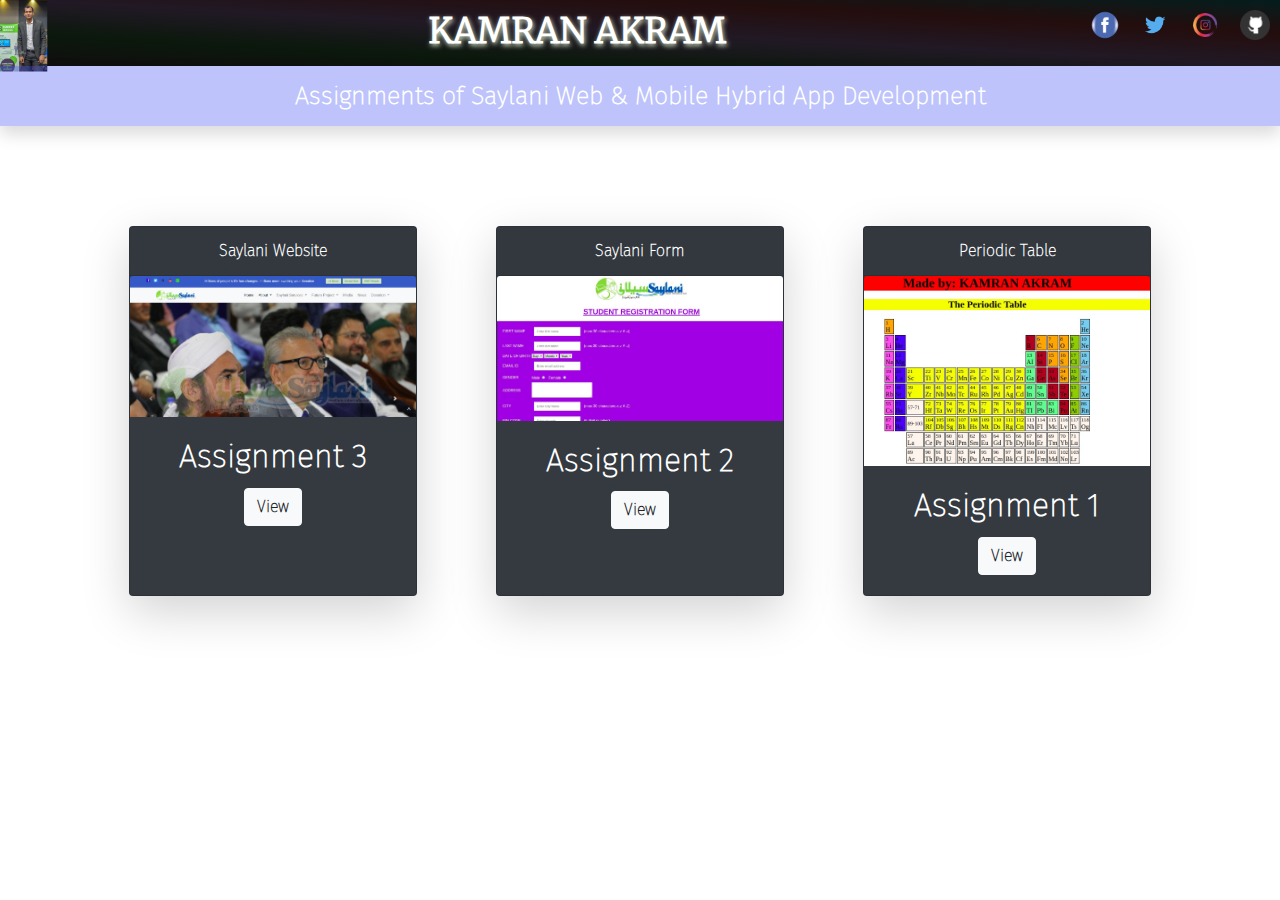
<file: Saylani/index.html>
<!DOCTYPE html>
<html lang="en">

<head>
    <meta charset="UTF-8">
    <meta name="viewport" content="width=device-width, initial-scale=1.0">
    <title>Kamran Akram</title>
    <link rel="stylesheet" href="style.css">
    <link rel="stylesheet" href="responsive.css">
    <link rel="stylesheet" href="bootstrap-4.4.1-dist/css/bootstrap.min.css">
    <link href="https://fonts.googleapis.com/css2?family=Baloo+Bhaina+2:wght@600&display=swap" rel="stylesheet">

</head>

<body>
    <div id="bg">
        <nav id="navbar">
            <div id="logo">
               <a href="images/logos/logo.png"><img src="images/logos//Kamran.jpg" alt="Kamran Akram"></a> 
            </div>

            <div id="name">
                <h1>KAMRAN AKRAM</h1>
            </div>




            <div id="links">
                <ul class="st">
                    <li><a href="https://www.facebook.com/kamranakram.iqra"><img src="images/logos//fb.png" alt="FB"></a> </li>
                    <li><a href="https://twitter.com/kamranakram72"><img src="images/logos//twitter_logo.png" alt="TWITTER"></a></li>        
                    <li><a href="https://www.instagram.com/kamranakram72/"><img src="images/logos//insta.png" alt="INSTAGRAM"></a></li>
                    <li><a href="https://github.com/Kamran-Akram"><img src="images/logos/git.webp" alt="GITHUB"></a></li>
                </ul>
            </div>
        </nav>
    </div>


    <div id="contentcards">


        <div id="allassignment">
            <h1 class="shadow position-sticky text-xl-center text-white ">Assignments of Saylani Web & Mobile Hybrid App Development</h1>

        </div>




        <div id="cards">

            <div class="card hovercard shadow-lg text-white text-center rounded font-weight-bold bg-dark mb-3" style="width: 18rem;">
                <div class="card-header">Saylani Website</div>
                <img src="images/saylani Website .jpg" class="card-img-top" alt="...">
                <div class="card-body">
                    <h5 class="card-title font-weight-bold h2">Assignment 3</h5>

                    <a href="Assignments/Assignment-3/index.html"
                        class="btn btn-light font-weight-bolder">View</a>
                </div>
            </div>

            <div class="card hovercard shadow-lg text-white text-center rounded  font-weight-bold bg-dark mb-3" style="width: 18rem;">
                <div class="card-header">Saylani Form</div>
                <img src="images/02.jpg" class="card-img-top" alt="...">
                <div class="card-body">
                    <h5 class="card-title font-weight-bold h2">Assignment 2</h5>

                    <a href="Assignments/assignment-2/index.html"
                        class="btn btn-light font-weight-bolder">View</a>
                </div>
            </div>

            <div class="card hovercard shadow-lg  text-white text-center rounded font-weight-bold bg-dark mb-3" style="width: 18rem;">
                <div class="card-header">Periodic Table</div>
                <img src="images/01.jpg" class="card-img-top" alt="...">
                <div class="card-body">
                    <h5 class="card-title font-weight-bold h2">Assignment 1</h5>

                    <a href="Assignments/assignment-1/table.html"
                        class="btn btn-light font-weight-bolder">View</a>
                </div>
            </div>


            </div>



        </div>

        <script src="https://code.jquery.com/jquery-3.4.1.slim.min.js"
            integrity="sha384-J6qa4849blE2+poT4WnyKhv5vZF5SrPo0iEjwBvKU7imGFAV0wwj1yYfoRSJoZ+n"
            crossorigin="anonymous"></script>
        <script src="https://cdn.jsdelivr.net/npm/popper.js@1.16.0/dist/umd/popper.min.js"
            integrity="sha384-Q6E9RHvbIyZFJoft+2mJbHaEWldlvI9IOYy5n3zV9zzTtmI3UksdQRVvoxMfooAo"
            crossorigin="anonymous"></script>
        <script src="https://stackpath.bootstrapcdn.com/bootstrap/4.4.1/js/bootstrap.min.js"
            integrity="sha384-wfSDF2E50Y2D1uUdj0O3uMBJnjuUD4Ih7YwaYd1iqfktj0Uod8GCExl3Og8ifwB6"
            crossorigin="anonymous"></script>


</body>

</html>
</file>
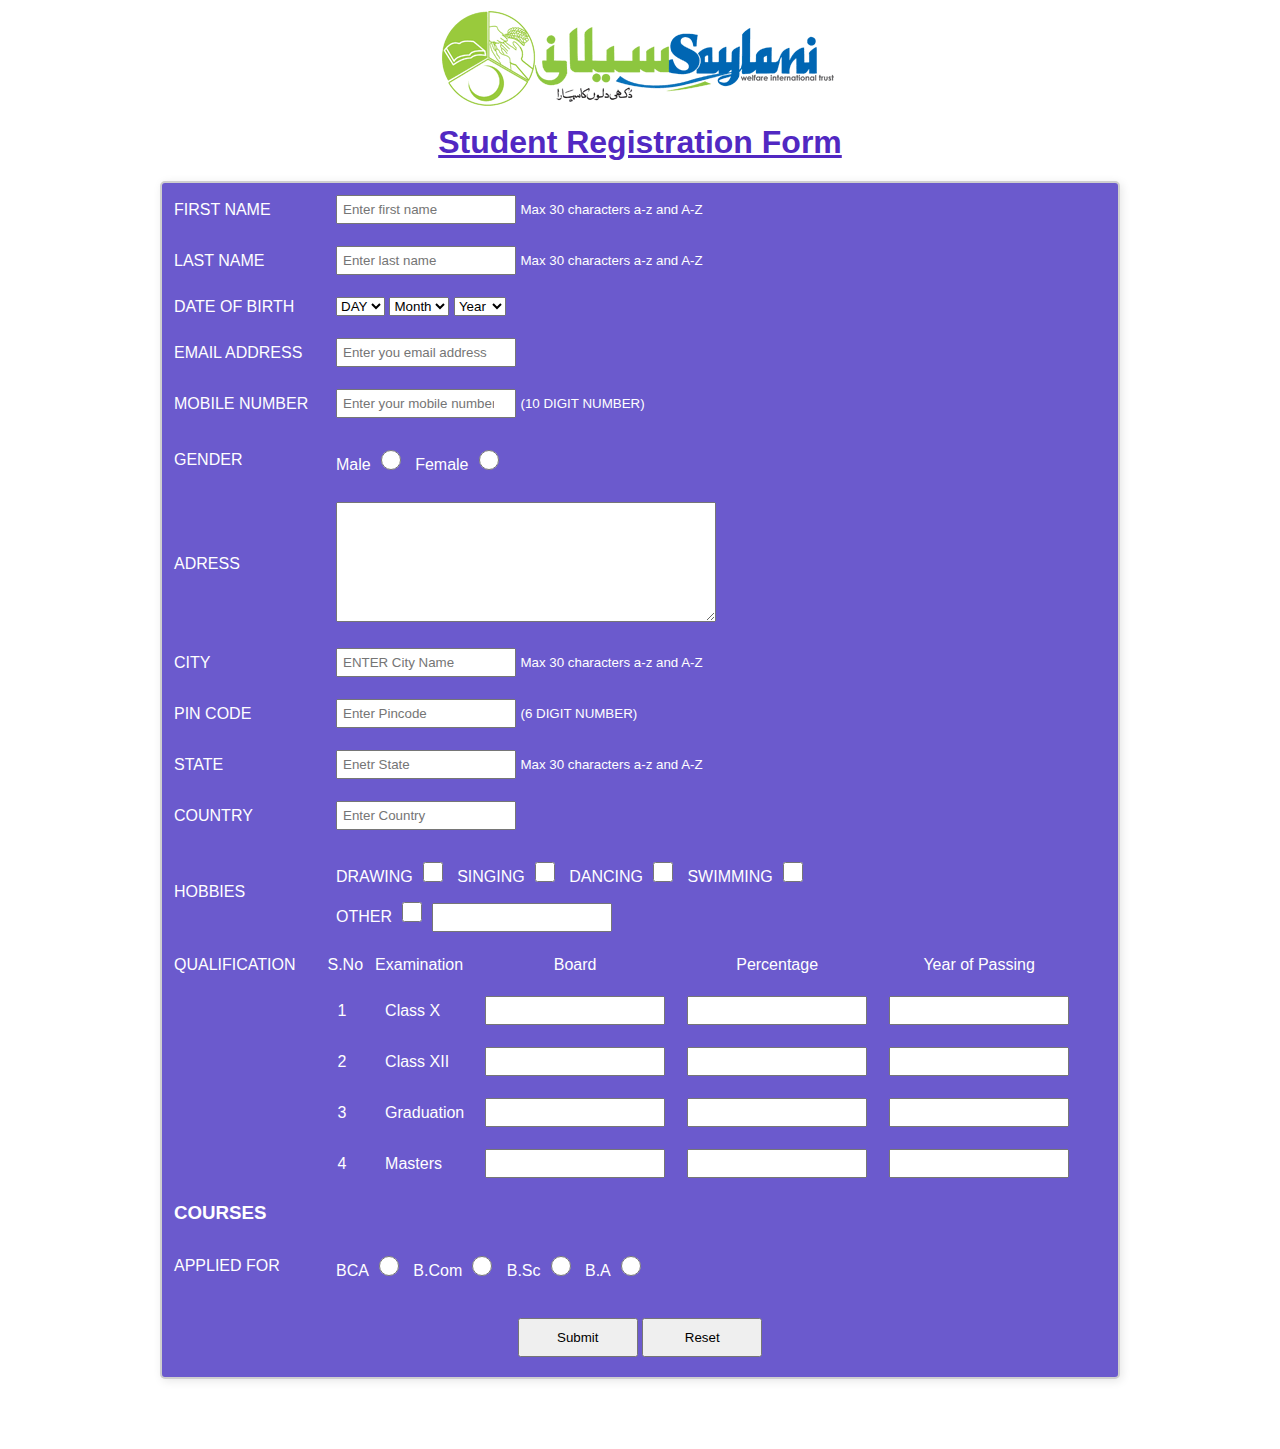
<file: Saylani/Assignments/assignment-2/index.html>
<!DOCTYPE html>
<html lang="en">

<head>
  <meta charset="UTF-8">
  <meta name="viewport" content="width=device-width, initial-scale=1.0">
  <title>Assignment 2</title>
  <link rel="stylesheet" href="style.css">
</head>

<body>
  <div class="maincontent">
    <header>
      <img src="images/saylani_logo.png" alt="logo">
      <div id="firstheading">
        <h1>Student Registration Form</h1>
      </div>

    </header>
    <section>

      <div class="mainSection">

        <form action="submit.html">
          <table>


            <tr>
              <td><label for="First name">FIRST NAME</label></td>
              <td><input type="text" placeholder="Enter first name" pattern="[a-zA-Z]*"
                  oninvalid="setCustomValidity('Please enter on alphabets only. ')" maxlength="30" size="30">
                <small>Max 30 characters a-z and A-Z</small></td>
            </tr>



            <tr>
              <td><label for="Last Name">LAST NAME</label></td>
              <td><input type="text" placeholder="Enter last name" pattern="[a-zA-Z]+"
                  oninvalid="setCustomValidity('Please enter on alphabets only. ')" maxlength="30" size="30">
                <small>Max 30 characters a-z and A-Z</small></td>
            </tr>



            <tr>
              <td><label for="Date Of Birth">DATE OF BIRTH</label></td>
              <td> <select name="" id="">
                <option value="">DAY</option>
                <option value="1">1</option>
                <option value="2">2</option>
                <option value="3">3</option>
                <option value="4">4</option>
                <option value="5">5</option>
                <option value="6">6</option>
                <option value="7">7</option>
                <option value="8">8</option>
                <option value="9">9</option>
                <option value="10">10</option>
                <option value="11">11</option>
                <option value="12">12</option>
                <option value="13">13</option>
                <option value="14">14</option>
                <option value="15">15</option>
                <option value="16">16</option>
                <option value="17">17</option>
                <option value="18">18</option>
                <option value="19">19</option>
                <option value="20">20</option>
                <option value="21">21</option>
                <option value="22">22</option>
                <option value="23">23</option>
                <option value="24">24</option>
                <option value="25">25</option>
                <option value="26">26</option>
                <option value="27">27</option>
                <option value="28">28</option>
                <option value="29">29</option>
                <option value="30">30</option>
                <option value="31">31</option>
                </select>
                <select name="" id="">
                  <option value="">Month</option>
                  <option value="">Jan</option>
                  <option value="">Fab</option>
                  <option value="">Mar</option>
                  <option value="">Apr</option>
                  <option value="">May</option>
                  <option value="">Jun</option>
                  <option value="">July</option>
                  <option value="">Aug</option>
                  <option value="">Sep</option>
                  <option value="">Oct</option>
                  <option value="">Nov</option>
                  <option value="">Dec</option>
                </select>
                <select name="" id="">
                  <option value="">Year</option>
                  <option value="">2020</option>
                  <option value="">2019</option>
                  <option value="">2017</option>
                  <option value="">2016</option>
                  <option value="">2015</option>
                  <option value="">2014</option>
                  <option value="">2013</option>
                  <option value="">2012</option>
                  <option value="">2011</option>
                  <option value="">2010</option>
                  <option value="">2009</option>
                  <option value="">2008</option>
                  <option value="">2007</option>
                  <option value="">2006</option>
                  <option value="">2005</option>
                  <option value="">2004</option>
                  <option value="">2003</option>
                  <option value="">2002</option>
                  <option value="">2001</option>
                  <option value="">2000</option>
                </select>
              </td>
            </tr>

            <tr>
              <td><label for="Email">EMAIL ADDRESS</label></td>
              <td><input type="Email" placeholder="Enter you email address">
              </td>
            </tr>

            <tr>
              <td><label for="MOBILE NUMBER">MOBILE NUMBER</label></td>
              <td><input type="number" placeholder="Enter your mobile number" onKeyPress="if(this.value.length==10) return false;">
                <small>(10 DIGIT NUMBER)</small></td>
            </tr>

            <tr>
              <td><label for="GENDER">GENDER</label></td>
              <td>
                <lable>Male</lable><input type="radio" name="GENDER" id="male">
                <lable>Female</lable><input type="radio" name="GENDER" id="female">
              </td>
            </tr>

            <tr>
              <td><label for="ADRESS">ADRESS</label></td>
              <td><textarea></textarea></td>
            </tr>

            <tr>
              <td><label for="CITY">CITY</label></td>
              <td><input type="text" placeholder="ENTER City Name" maxlength="30" size="30">
                <small>Max 30 characters a-z and A-Z</small></td>
            </tr>

            <tr>
              <td><label for="PIN CODE">PIN CODE</label></td>
              <td><input type="number" placeholder="Enter Pincode" onKeyPress="if(this.value.length==6) return false;">
                <small>(6 DIGIT NUMBER)</small></td>
            </tr>

            <tr>
              <td><label for="STATE">STATE</label></td>
              <td><input type="text" placeholder="Enetr State" maxlength="30" size="30">
                <small>Max 30 characters a-z and A-Z</small></td>
            </tr>

            <tr>
              <td><label for="COUNTRY">COUNTRY</label></td>
              <td><input type="text" placeholder="Enter Country"></td>
            </tr>

            <tr>
              <td><label for="HOBBIES">HOBBIES</label></td>
              <td><label for="DRAWING">DRAWING</label><input type="checkbox">
                <label for="sINGING">SINGING</label><input type="checkbox">
                <label for="DANCING">DANCING</label><input type="checkbox">
                <label for="SWIMMING">SWIMMING</label><input type="checkbox"><br>
                <label for="OTHER">OTHER</label><input type="checkbox"><input type="text"></td>
            </tr>

            <table class="qaulTable">
              <tr align="center">
                <td rowspan="5" style="left:0px; vertical-align:top;"><label>QUALIFICATION</label>

                <td align="left">S.No </td>
                <td align="left">Examination</td>
                <td>Board</td>
                <td>Percentage</td>
                <td>Year of Passing</td>
              </tr>
              <tr>
                <td>1</td>
                <td>Class X</td>
                <td><input type="text"></td>
                <td><input type="text"></td>
                <td><input type="text"></td>
              </tr>
              <tr>
                <td>2</td>
                <td>Class XII</td>
                <td><input type="text"></td>
                <td><input type="text"></td>
                <td><input type="text"></td>
              </tr>
              <tr>
                <td>3</td>
                <td>Graduation</td>
                <td><input type="text"></td>
                <td><input type="text"></td>
                <td><input type="text"></td>
              </tr>
              <tr>
                <td>4</td>
                <td>Masters</td>
                <td><input type="text"></td>
                <td><input type="text"></td>
                <td><input type="text"></td>
              </tr>
            </table>
            <table>
              <tr>
                <td>
                  <h3>COURSES</h3>
                </td>
              </tr>
              <tr>
                <td><label for="APPLIED FOR">APPLIED FOR</label></td>
                <td><label for="DRAWING">BCA</label><input type="radio"  name="APPLIED FOR">
                  <label for="SINGING">B.Com</label><input type="radio"  name="APPLIED FOR">
                  <label for="DANCING">B.Sc</label><input type="radio"  name="APPLIED FOR">
                  <label for="SWIMMING">B.A</label><input type="radio"  name="APPLIED FOR">
                </td>
              </tr>
            </table>
            <div class="form-Btns">
              <input type="submit">
              <input type="reset">
            </div>
        </form>
      </div>
    </section>

  </div>

  

</body>

</html>
</file>
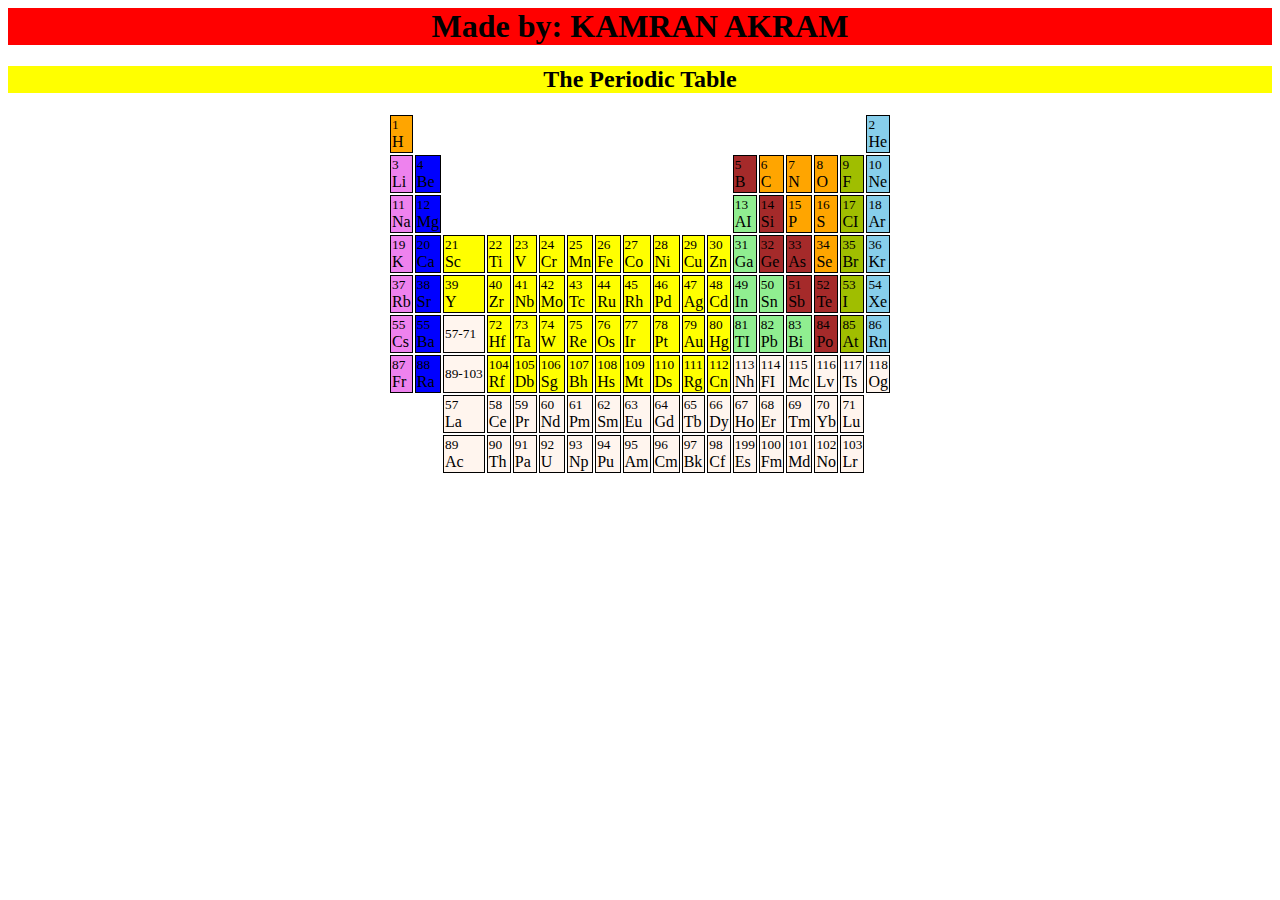
<file: Saylani/Assignments/assignment-1/table.html>
<html>

<head>
    <style> h1 {
        background-color: red};
        
        
        </style>

<style> h2 {
    background-color: yellow}; 
    
    
    </style>
    
    <h1 align="center"> Made by: KAMRAN AKRAM </h1>



    <!-- <title> PeriodicTable</title> -->
    <h2 align="center"> The Periodic Table </h2>



</head>

<body>
    <center>
        <table border="0">
            <tr>
                <td style="border: 1px solid black;"bgcolor="Orange" id="H" onclick="CallId(id);" class="type3"><sub>1</sub></br> H </td>
                <td colspan="16" class="stype1"></td>
                <td style="border: 1px solid black;"bgcolor="skyblue" id="He" onclick="CallId(id);" class="type10"><sub>2</sub></br> He </td>
            </tr>
            <tr>
                <td style="border: 1px solid black;"bgcolor="violet" id="Li" onclick="CallId(id);" class="type4"><sub>3</sub></br> Li </td>
                <td style="border: 1px solid black;"bgcolor="Blue" id="Be" onclick="CallId(id);" class="type5"><sub>4</sub></br> Be </td>
                <td colspan="10" class="stype1"></td>
                <td style="border: 1px solid black;"bgcolor="brown" id="B" onclick="CallId(id);" class="type9"><sub>5</sub></br> B </td>
                <td style="border: 1px solid black;"bgcolor="orange" id="C" onclick="CallId(id);" class="type3"><sub>6</sub></br> C </td>
                <td style="border: 1px solid black;"bgcolor="orange" id="N" onclick="CallId(id);" class="type3"><sub>7</sub></br> N </td>
                <td style="border: 1px solid black;"bgcolor="orange" id="O" onclick="CallId(id);" class="type3"><sub>8</sub></br> O </td>
                <td style="border: 1px solid black;"bgcolor="amber" id="F" onclick="CallId(id);" class="type10"><sub>9</sub></br> F </td>
                <td style="border: 1px solid black;"bgcolor="skyblue" id="Ne" onclick="CallId(id);" class="type6"><sub>10</sub></br> Ne </td>
            </tr>
            <tr>
                <td style="border: 1px solid black;"bgcolor="violet" id="Na" onclick="CallId(id);" class="type4"><sub>11</sub> </br> Na </td>
                <td style="border: 1px solid black;"bgcolor="Blue" id="Mg" onclick="CallId(id);" class="type5"><sub>12</sub> </br> Mg </td>
                <td colspan="10" class="stype1"></td>
                <td style="border: 1px solid black;"bgcolor="lightgreen" id="Al" onclick="CallId(id);" class="type2"><sub>13</sub> </br> AI </td>
                <td style="border: 1px solid black;"bgcolor="brown" id="Si" onclick="CallId(id);" class="type9"><sub>14</sub></br> Si </td>
                <td style="border: 1px solid black;"bgcolor="orange" id="P" onclick="CallId(id);" class="type3"><sub>15</sub></br> P </td>
                <td style="border: 1px solid black;"bgcolor="orange" id="S" onclick="CallId(id);" class="type3"><sub>16</sub></br> S </td>
                <td style="border: 1px solid black;"bgcolor="amber" id="CI" onclick="CallId(id);" class="type10"><sub>17</sub></br> CI </td>
                <td style="border: 1px solid black;"bgcolor="skyblue" id="Ar" onclick="CallId(id);" class="type6"><sub>18</sub></br> Ar </td>
            </tr>
            <tr>
                <td style="border: 1px solid black;"bgcolor="violet" id="K" onclick="CallId(id);" class="type4"><sub>19</sub></br> K </td>
                <td style="border: 1px solid black;"bgcolor="Blue" id="Ca" onclick="CallId(id);" class="type5"><sub>20</sub></br> Ca </td>
                <td style="border: 1px solid black;"bgcolor="yellow" id="Sc" onclick="CallId(id);" class="type1"><sub>21</sub></br> Sc </td>
                <td style="border: 1px solid black;"bgcolor="yellow" id="Ti" onclick="CallId(id);" class="type1"><sub>22</sub></br> Ti </td>
                <td style="border: 1px solid black;"bgcolor="yellow" id="V" onclick="CallId(id);" class="type1"><sub>23</sub></br> V </td>
                <td style="border: 1px solid black;"bgcolor="yellow" id="Cr" onclick="CallId(id);" class="type1"><sub>24</sub></br> Cr </td>
                <td style="border: 1px solid black;"bgcolor="yellow" id="Mn" onclick="CallId(id);" class="type1"><sub>25</sub></br> Mn </td>
                <td style="border: 1px solid black;"bgcolor="yellow" id="Fe" onclick="CallId(id);" class="type1"><sub>26</sub></br> Fe </td>
                <td style="border: 1px solid black;"bgcolor="yellow" id="Co" onclick="CallId(id);" class="type1"><sub>27</sub></br> Co </td>
                <td style="border: 1px solid black;"bgcolor="yellow" id="Ni" onclick="CallId(id);" class="type1"><sub>28</sub></br> Ni </td>
                <td style="border: 1px solid black;"bgcolor="yellow" id="Cu" onclick="CallId(id);" class="type1"><sub>29</sub></br> Cu </td>
                <td style="border: 1px solid black;"bgcolor="yellow" id="Zn" onclick="CallId(id);" class="type1"><sub>30</sub></br> Zn </td>
                <td style="border: 1px solid black;"bgcolor="lightgreen" id="Ga" onclick="CallId(id);" class="type2"><sub>31</sub></br> Ga </td>
                <td style="border: 1px solid black;"bgcolor="brown" id="Ge" onclick="CallId(id);" class="type9"><sub>32</sub></br> Ge </td>
                <td style="border: 1px solid black;"bgcolor="brown" id="As" onclick="CallId(id);" class="type9"><sub>33</sub></br> As </td>
                <td style="border: 1px solid black;"bgcolor="orange" id="Se" onclick="CallId(id);" class="type3"><sub>34</sub></br> Se </td>
                <td style="border: 1px solid black;"bgcolor="amber" id="Br" onclick="CallId(id);" class="type10"><sub>35</sub></br> Br </td>
                <td style="border: 1px solid black;"bgcolor="skyblue" id="Kr" onclick="CallId(id);" class="type6"><sub>36</sub></br> Kr </td>
            </tr>
            <tr>
                <td style="border: 1px solid black;"bgcolor="violet"id="Rb" onclick="CallId(id);" class="type4"><sub>37</sub></br> Rb </td>
                <td style="border: 1px solid black;"bgcolor="Blue" id="Sr" onclick="CallId(id);" class="type5"><sub>38</sub></br> Sr </td>
                <td style="border: 1px solid black;"bgcolor="yellow" id="Y" onclick="CallId(id);" class="type1"><sub>39</sub></br> Y </td>
                <td style="border: 1px solid black;"bgcolor="yellow" id="Zr" onclick="CallId(id);" class="type1"><sub>40</sub></br> Zr </td>
                <td style="border: 1px solid black;"bgcolor="yellow" id="Nb" onclick="CallId(id);" class="type1"><sub>41</sub></br> Nb </td>
                <td style="border: 1px solid black;"bgcolor="yellow" id="Mo" onclick="CallId(id);" class="type1"><sub>42</sub></br> Mo </td>
                <td style="border: 1px solid black;"bgcolor="yellow" id="Tc" onclick="CallId(id);" class="type1"><sub>43</sub></br> Tc </td>
                <td style="border: 1px solid black;"bgcolor="yellow" id="Ru" onclick="CallId(id);" class="type1"><sub>44</sub></br> Ru </td>
                <td style="border: 1px solid black;"bgcolor="yellow" id="Rh" onclick="CallId(id);" class="type1"><sub>45</sub></br> Rh </td>
                <td style="border: 1px solid black;"bgcolor="yellow" id="Pd" onclick="CallId(id);" class="type1"><sub>46</sub></br> Pd </td>
                <td style="border: 1px solid black;"bgcolor="yellow" id="Ag" onclick="CallId(id);" class="type1"><sub>47</sub></br> Ag </td>
                <td style="border: 1px solid black;"bgcolor="yellow" id="Cd" onclick="CallId(id);" class="type1"><sub>48</sub></br> Cd </td>
                <td style="border: 1px solid black;"bgcolor="lightgreen" id="In" onclick="CallId(id);" class="type2"><sub>49</sub></br> In </td>
                <td style="border: 1px solid black;"bgcolor="lightgreen" id="Sn" onclick="CallId(id);" class="type2"><sub>50</sub></br> Sn </td>
                <td style="border: 1px solid black;"bgcolor="brown" id="Sb" onclick="CallId(id);" class="type9"><sub>51</sub></br> Sb </td>
                <td style="border: 1px solid black;"bgcolor="brown" id="Te" onclick="CallId(id);" class="type9"><sub>52</sub></br> Te </td>
                <td style="border: 1px solid black;"bgcolor="amber" id="I" onclick="CallId(id);" class="type10"><sub>53</sub></br> I </td>
                <td style="border: 1px solid black;"bgcolor="skyblue" id="Xe" onclick="CallId(id);" class="type6"><sub>54</sub></br> Xe </td>
            </tr>
            <tr>
                <td style="border: 1px solid black;"bgcolor="violet"id="Cs" onclick="CallId(id);" class="type4"><sub>55</sub></br> Cs </td>
                <td style="border: 1px solid black;"bgcolor="Blue" id="Ba" onclick="CallId(id);" class="type5"><sub>55</sub></br> Ba </td>
                <td style="border: 1px solid black;"bgcolor="seashell" id="" onclick="CallId(id);" class="type1"><sub>57-71</sub></br></td>
                <td style="border: 1px solid black;"bgcolor="yellow" id="Hf" onclick="CallId(id);" class="type1"><sub>72</sub></br> Hf </td>
                <td style="border: 1px solid black;"bgcolor="yellow" id="Ta" onclick="CallId(id);" class="type1"><sub>73</sub></br> Ta </td>
                <td style="border: 1px solid black;"bgcolor="yellow" id="W" onclick="CallId(id);" class="type1"><sub>74</sub></br> W </td>
                <td style="border: 1px solid black;"bgcolor="yellow" id="Re" onclick="CallId(id);" class="type1"><sub>75</sub></br> Re </td>
                <td style="border: 1px solid black;"bgcolor="yellow" id="Os" onclick="CallId(id);" class="type1"><sub>76</sub></br> Os </td>
                <td style="border: 1px solid black;"bgcolor="yellow" id="Ir" onclick="CallId(id);" class="type1"><sub>77</sub></br> Ir </td>
                <td style="border: 1px solid black;"bgcolor="yellow" id="Pt" onclick="CallId(id);" class="type1"><sub>78</sub></br> Pt </td>
                <td style="border: 1px solid black;"bgcolor="yellow" id="Au" onclick="CallId(id);" class="type1"><sub>79</sub></br> Au </td>
                <td style="border: 1px solid black;"bgcolor="yellow" id="Hg" onclick="CallId(id);" class="type1"><sub>80</sub></br> Hg </td>
                <td style="border: 1px solid black;"bgcolor="lightgreen" id="TI" onclick="CallId(id);" class="type9"><sub>81</sub></br> TI </td>
                <td style="border: 1px solid black;"bgcolor="lightgreen" id="Pb" onclick="CallId(id);" class="type2"><sub>82</sub></br> Pb </td>
                <td style="border: 1px solid black;"bgcolor="lightgreen" id="Bi" onclick="CallId(id);" class="type2"><sub>83</sub></br> Bi </td>
                <td style="border: 1px solid black;"bgcolor="brown" id="Po" onclick="CallId(id);" class="type9"><sub>84</sub></br> Po </td>
                <td style="border: 1px solid black;"bgcolor="amber" id="At" onclick="CallId(id);" class="type10"><sub>85</sub></br> At </td>
                <td style="border: 1px solid black;"bgcolor="skyblue" id="Rn" onclick="CallId(id);" class="type6"><sub>86</sub></br> Rn </td>
            </tr>
            <tr>
                <td style="border: 1px solid black;"bgcolor="violet"id="Fr" onclick="CallId(id);" class="type4"><sub>87</sub></br>Fr</td>
                <td style="border: 1px solid black;"bgcolor="blue" id="Ra" onclick="CallId(id);" class="type5"><sub>88</sub></br> Ra </td>
                <td style="border: 1px solid black;"bgcolor="seashell" id="" onclick="CallId(id);" class="type1"><sub>89-103</sub></br></td>
                <td style="border: 1px solid black;"bgcolor="yellow" id="Rf" onclick="CallId(id);" class="type1"><sub>104</sub></br> Rf </td>
                <td style="border: 1px solid black;"bgcolor="yellow" id="Db" onclick="CallId(id);" class="type1"><sub>105</sub></br> Db </td>
                <td style="border: 1px solid black;"bgcolor="yellow" id="Sg" onclick="CallId(id);" class="type1"><sub>106</sub></br> Sg </td>
                <td style="border: 1px solid black;"bgcolor="yellow" id="Bh" onclick="CallId(id);" class="type1"><sub>107</sub></br> Bh </td>
                <td style="border: 1px solid black;"bgcolor="yellow" id="Hs" onclick="CallId(id);" class="type1"><sub>108</sub></br> Hs </td>
                <td style="border: 1px solid black;"bgcolor="yellow" id="Mt" onclick="CallId(id);" class="type1"><sub>109</sub></br> Mt </td>
                <td style="border: 1px solid black;"bgcolor="yellow" id="Ds" onclick="CallId(id);" class="type1"><sub>110</sub></br> Ds </td>
                <td style="border: 1px solid black;"bgcolor="yellow" id="Rg" onclick="CallId(id);" class="type1"><sub>111</sub></br> Rg </td>
                <td style="border: 1px solid black;"bgcolor="yellow" id="Cn" onclick="CallId(id);" class="type1"><sub>112</sub></br> Cn </td>
                <td style="border: 1px solid black;"bgcolor="seashell" id="Nh" onclick="CallId(id);" class="type2"><sub>113</sub></br> Nh </td>
                <td style="border: 1px solid black;"bgcolor="seashell" id="FI" onclick="CallId(id);" class="type2"><sub>114</sub></br> FI </td>
                <td style="border: 1px solid black;"bgcolor="seashell" id="Mc" onclick="CallId(id);" class="type9"><sub>115</sub></br> Mc </td>
                <td style="border: 1px solid black;"bgcolor="seashell" id="Lv" onclick="CallId(id);" class="type9"><sub>116</sub></br>Lv</td>
                <td style="border: 1px solid black;"bgcolor="seashell" id="Ts" onclick="CallId(id);" class="type10"><sub>117</sub></br> Ts </td>
                <td style="border: 1px solid black;"bgcolor="seashell" id="Og" onclick="CallId(id);" class="type6"><sub>118</sub></br> Og </td>
            </tr>
            <tr>
                <td bgcolor="White"id="" onclick="CallId(id);" class="type4"></td>
                <td bgcolor="White" id="" onclick="CallId(id);" class="type5"></td>
                <td style="border: 1px solid black;"bgcolor="seashell" id="La" onclick="CallId(id);" class="type1"><sub>57</sub></br> La </td>
                <td style="border: 1px solid black;"bgcolor="seashell" id="Ce" onclick="CallId(id);" class="type1"><sub>58</sub></br> Ce </td>
                <td style="border: 1px solid black;"bgcolor="seashell" id="Pr" onclick="CallId(id);" class="type1"><sub>59</sub></br> Pr </td>
                <td style="border: 1px solid black;"bgcolor="seashell" id="Nd" onclick="CallId(id);" class="type1"><sub>60</sub></br> Nd </td>
                <td style="border: 1px solid black;"bgcolor="seashell" id="Pm" onclick="CallId(id);" class="type1"><sub>61</sub></br> Pm </td>
                <td style="border: 1px solid black;"bgcolor="seashell" id="Sm" onclick="CallId(id);" class="type1"><sub>62</sub></br> Sm </td>
                <td style="border: 1px solid black;"bgcolor="seashell" id="Eu" onclick="CallId(id);" class="type1"><sub>63</sub></br> Eu </td>
                <td style="border: 1px solid black;"bgcolor="seashell" id="Gd" onclick="CallId(id);" class="type1"><sub>64</sub></br> Gd </td>
                <td style="border: 1px solid black;"bgcolor="seashell" id="Tb" onclick="CallId(id);" class="type1"><sub>65</sub></br> Tb </td>
                <td style="border: 1px solid black;"bgcolor="seashell" id="Dy" onclick="CallId(id);" class="type1"><sub>66</sub></br> Dy </td>
                <td style="border: 1px solid black;"bgcolor="seashell" id="Ho" onclick="CallId(id);" class="type2"><sub>67</sub></br> Ho </td>
                <td style="border: 1px solid black;"bgcolor="seashell" id="Er" onclick="CallId(id);" class="type2"><sub>68</sub></br> Er </td>
                <td style="border: 1px solid black;"bgcolor="seashell" id="Tm" onclick="CallId(id);" class="type9"><sub>69</sub></br> Tm </td>
                <td style="border: 1px solid black;"bgcolor="seashell" id="Yb" onclick="CallId(id);" class="type9"><sub>70</sub></br> Yb </td>
                <td style="border: 1px solid black;"bgcolor="seashell" id="Lu" onclick="CallId(id);" class="type10"><sub>71</sub></br> Lu </td>
                <td id="" onclick="CallId(id);" class="type6"></td>
            </tr>
            <tr>
                <td bgcolor="White"id="Rb" onclick="CallId(id);" class="type4"></td>
                <td bgcolor="White" id="Sr" onclick="CallId(id);" class="type5"></td>
                <td style="border: 1px solid black;"bgcolor="seashell" id="Y" onclick="CallId(id);" class="type1"><sub>89</sub></br> Ac </td>
                <td style="border: 1px solid black;"bgcolor="seashell" id="Zr" onclick="CallId(id);" class="type1"><sub>90</sub></br> Th </td>
                <td style="border: 1px solid black;"bgcolor="seashell" id="Nb" onclick="CallId(id);" class="type1"><sub>91</sub></br> Pa </td>
                <td style="border: 1px solid black;"bgcolor="seashell" id="Mo" onclick="CallId(id);" class="type1"><sub>92</sub></br> U </td>
                <td style="border: 1px solid black;"bgcolor="seashell" id="Tc" onclick="CallId(id);" class="type1"><sub>93</sub></br> Np </td>
                <td style="border: 1px solid black;"bgcolor="seashell" id="Ru" onclick="CallId(id);" class="type1"><sub>94</sub></br> Pu </td>
                <td style="border: 1px solid black;"bgcolor="seashell" id="Rh" onclick="CallId(id);" class="type1"><sub>95</sub></br> Am </td>
                <td style="border: 1px solid black;"bgcolor="seashell" id="Pd" onclick="CallId(id);" class="type1"><sub>96</sub></br> Cm </td>
                <td style="border: 1px solid black;"bgcolor="seashell" id="Ag" onclick="CallId(id);" class="type1"><sub>97</sub></br> Bk </td>
                <td style="border: 1px solid black;"bgcolor="seashell" id="Cd" onclick="CallId(id);" class="type1"><sub>98</sub></br> Cf </td>
                <td style="border: 1px solid black;"bgcolor="seashell" id="Es" onclick="CallId(id);" class="type2"><sub>199</sub></br> Es </td>
                <td style="border: 1px solid black;"bgcolor="seashell" id="Fm" onclick="CallId(id);" class="type2"><sub>100</sub></br> Fm </td>
                <td style="border: 1px solid black;"bgcolor="seashell" id="Md" onclick="CallId(id);" class="type9"><sub>101</sub></br> Md </td>
                <td style="border: 1px solid black;"bgcolor="seashell" id="No" onclick="CallId(id);" class="type9"><sub>102</sub></br> No </td>
                <td style="border: 1px solid black;"bgcolor="seashell" id="Lr" onclick="CallId(id);" class="type10"><sub>103</sub></br> Lr </td>
                <td id="" onclick="CallId(id);" class="type6"></td>
            </tr>



</body>
</html>
</file>
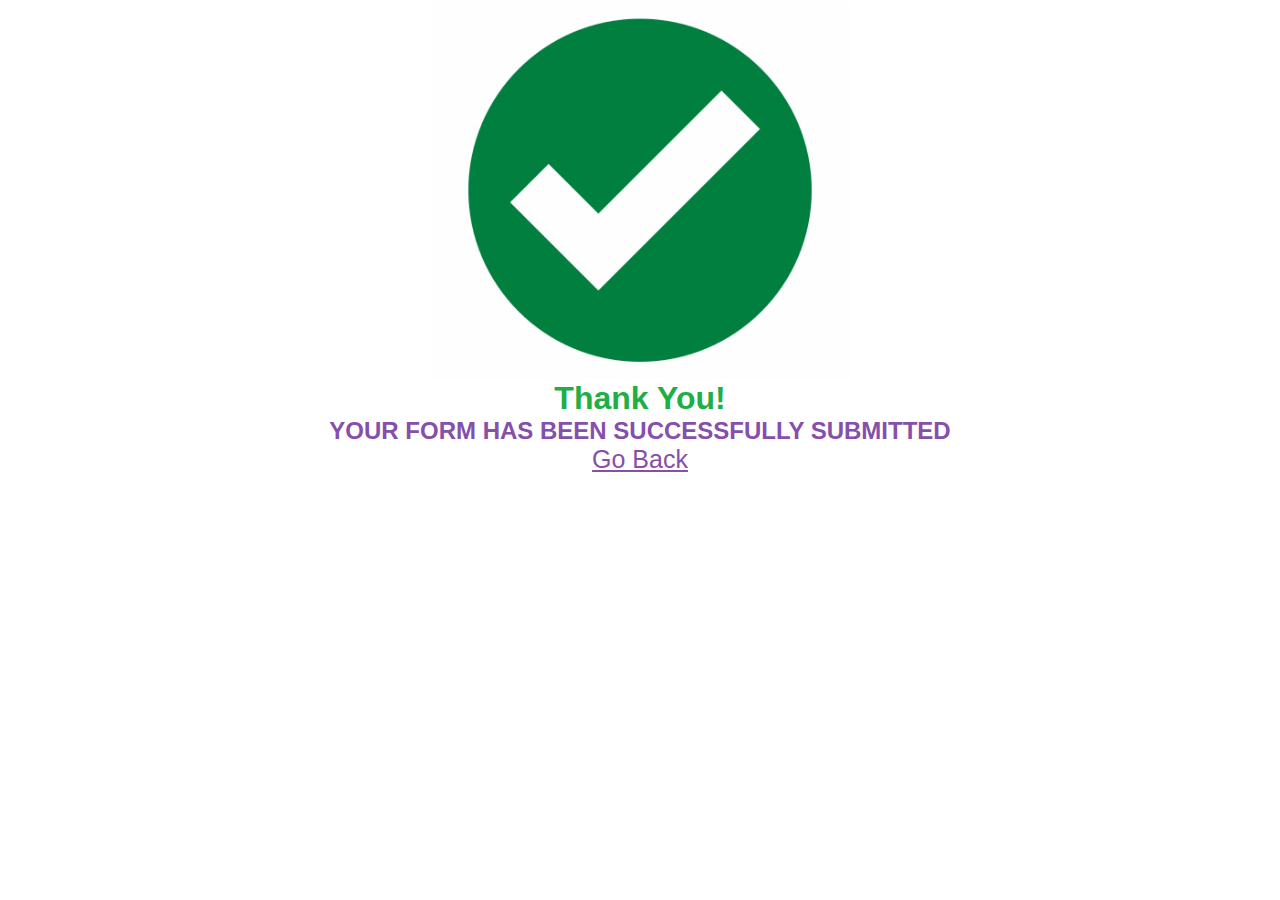
<file: Saylani/Assignments/assignment-2/submit.html>
<!DOCTYPE html>
<html lang="en">
<head>
    <meta charset="UTF-8">
    <meta name="viewport" content="width=device-width, initial-scale=1.0">
    <title>submited</title>
    <link rel="stylesheet" href="style.css">
</head>
<body>
    <div class="submitpgContainer">
        <img src="images/tick.jpeg" />
        <h1>Thank You!</h1>
        <h2>YOUR FORM HAS BEEN SUCCESSFULLY SUBMITTED</h2>
        <a href="index.html">Go Back</a>
    </div>
</body>
</html>
</file>
<file: Saylani/style.css>
* {
    margin: 0;
    font-family: 'Fira Sans';

}

@font-face {
    font-family: 'Merriweather';
    src: url(fonts/Merriweather/Merriweather-Light.ttf);

    
}

@font-face{
    font-family: 'Fira Sans';
    src: url(fonts/FiraSans-Thin.ttf);

}

#navbar {
    background-image: linear-gradient(to right top, #110d0f, #0b180c, #211925, #240d0d, #041d1d);
    background-color: rgb(21, 174, 212);
    display: flex;
    justify-content: space-between;
    flex-wrap: wrap;
}

#name h1 {
    color: rgb(255, 255, 255);
    text-shadow: 1px 2px 5px rgb(222, 238, 208);
    font-size: 35px;
    padding-top: 10px;
    padding-left: 70px;
    font-weight: bold;
    font-family:'Merriweather' !important;
    transition: transform .5s;


}

#name h1:hover{
    transform: scale(1.2);
    color: rgb(78, 19, 138);
}

#logo img {
    height: 65px;
    justify-content: center;
    transition: transform .25s;
}

#logo img:hover {
    transform: scale(1.2);
}

#links ul {
    display: flex;
    list-style: none;
}

#links li img {
    width: 30px !important; 
    height: 30px !important;

    margin: 10px;
    transition: transform .25s;
}


#links li img:hover {
    transform: scale(1.6);
   
}


#allassignment h1{
    font-size: 25px;
    
    background-color: rgba(70, 87, 243, 0.349);
    height: 60px;
    text-align: center;
    padding-top: 15px;
    transition: transform .25s;
    font-weight: bolder;


}

#allassignment h1:hover{
    background-color: rgb(240, 240, 240);
    color: rgb(121, 28, 28) !important;
    transform: scale(1.02);
}


#contentcards{
    height: 100%;
}

#cards{
    display: flex;
    flex-wrap: wrap;
    justify-content: space-evenly; 
    margin: 100px 50px 20px 50px;
    height: 100%;
    font-family: 'Fira Sans';
}

.hovercard{
    transition: transform .3s;
}

.hovercard:hover{
    transform: scale(1.05);
    background-color: rgb(20, 24, 20) !important;   
    color: rgb(255, 255, 255) !important;


}
</file>
<file: Saylani/responsive.css>
@media only screen and (max-width:820px){

    #logo img {
        height: 55px;
        margin-top: 8px;
        margin-left: 20px;
    }


    #name h1 {
        font-size: 25px;
        padding-top: 16px;
        padding-right: 10px;
        font-weight: normal;
        transition: transform .28s;
    
    }

    #name h1:hover{
        transform: scale(1.1);
    }


    #links ul {
        margin-top: 20px;
        margin-bottom: -6px;
        margin-left: 9px;
    }


    #allassignment h1{
        font-size: 18px;
        background-color: rgba(49, 25, 85, 0.979);
        height: 60px;
        text-align: center;
        padding-top: 9px;
    
    
    }


    
#cards{
    margin: 50px 0px 20px 0px;
}





}
</file>
<file: Saylani/Assignments/assignment-2/style.css>
*{
    margin: 0px;
    padding: 0px;
    box-sizing: border-box;
}
body{
    font-family: 'Segoe UI', Tahoma, Geneva, Verdana, sans-serif;
}

#firstheading{

}
header{
    display: flex;
    flex-flow: column;
}
header img{
    align-self: center;
}
header div{
    color: rgb(81, 40, 194);
    text-decoration: underline;
    text-align: center;
    padding: 10px;
    
}
header div p{
    letter-spacing: 0.2em;
}

section::before{
    display: block;
    content: "";
    margin-top: 10px;
}
section::after{
    display: block;
    content: "";
    margin-top: 70px;
}
section{
    display: flex;
    flex-flow: column;
}

.myInfo{
    width:75%;
    padding:10px;
    align-self: center;
    color: #6495ed;
    border: 2px solid #cfcfcf;
    background-color: #ffffff;
    border-radius: 5px;
    box-shadow: 1px 1px 10px rgba(0, 0, 0, 0.1);
    text-align: center;
    margin: 10px;
    line-height: 2em;
    text-transform: uppercase;
}

.mainSection{
    width:75%;
    border: 2px solid #cfcfcf;
    box-shadow: 2px 2px 10px rgba(0, 0, 0, 0.1);
    min-height: 100vh;
    align-self: center;
    border-radius: 5px;
    background-color: #6B5ACD;
    color:#fff;
    overflow: visible;
}

}
table tr td:nth-child(2){
    padding-left:20px ;
}

td{
    padding: 10px;
}
td input[type="text"],input[type="email"],input[type="number"]{
    width: 180px;
    padding: 5px;
}
td input[type="radio"],input[type="checkbox"]{
    margin: 10px;
    width: 20px; 
    height: 20px;
    }
table tr td:first-child{
    padding:10px;
    width: 160px;
}
.qaulTable tr td:nth-child(1) {
    position: relative;
    left: 20px;
    width: 0px;

}
.qaulTable tr td:nth-child(2) {
    position: relative;
    left: 10px;
    width: 0px;

}
textarea{
    width:380px;
    height:120px;
}
.form-Btns{
 
    text-align: center;
}
.form-Btns input{
    align-self: center;
    padding: 10px;
    width: 120px;
    cursor: pointer;
}
.form-Btns::before{
    display: block;
    content: "";
    margin-top: 20px;
}
.form-Btns::after{
    display: block; 
    content: "";
     margin-top: 20px; 
}


.submitpgContainer{
    display: flex;
    flex-flow: column;
    justify-content: center;
    align-items: center;
}
.submitpgContainer img{
    align-self: center;
    width: 420px;
}
.submitpgContainer h1{
    color:#21AE44;
}
.submitpgContainer h2,a{
    color: #854FAB;
}
.submitpgContainer a{
font-size: 25px;
font-weight: 500;
}
</file>
